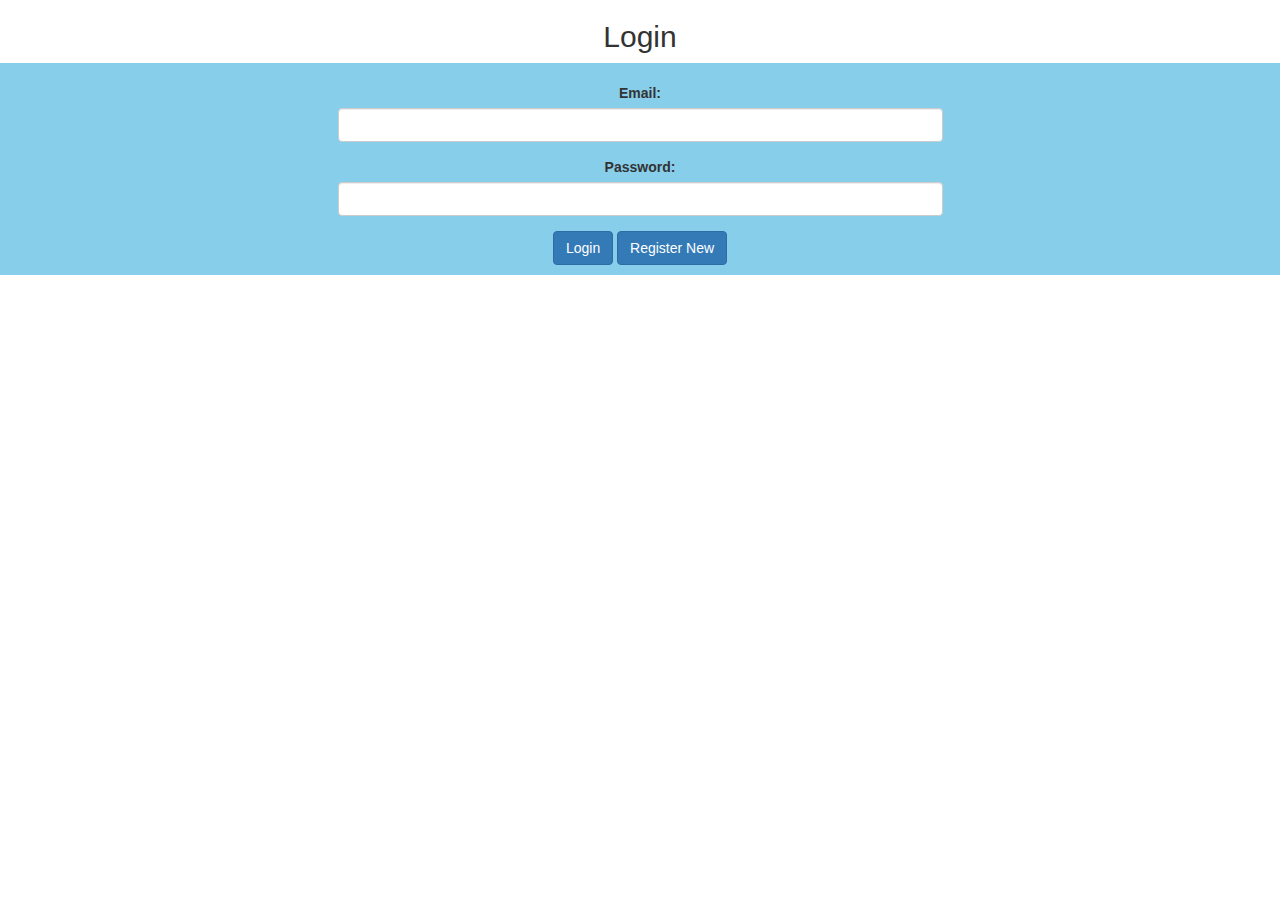
<file: index.html>
<!DOCTYPE html>
<html lang="en">
<head>
    <meta charset="UTF-8">
    <title>Login Page</title>
    <link rel="stylesheet" href="https://maxcdn.bootstrapcdn.com/bootstrap/3.4.1/css/bootstrap.min.css">
    <link rel="stylesheet" href="styles.css">
    <script src="https://ajax.googleapis.com/ajax/libs/jquery/3.6.4/jquery.min.js"></script>
    <script src="https://maxcdn.bootstrapcdn.com/bootstrap/3.4.1/js/bootstrap.min.js"></script>
</head>
<body>
    <h2 align="center">Login</h2>
    <div class="container">
        <div class="card">
            <form>
                <div class="form-group">
                    <label for="email">Email:</label>
                    <input class="form-control" type="email" id="email" name="email">
                </div>
                <div class="form-group">
                    <label for="password">Password:</label>
                    <input class="form-control" type="password" id="password" name="password">
                </div>
                <div class="text-center">
                    <button type="button" id="login-btn" class="btn btn-primary" onclick="login()">Login</button>
                    <button type="button" id="reg-btn" class="btn btn-primary" onclick="registrationPage()">Register New</button>
                </div>
            </form>
        </div>
    </div>

    <script type="text/javascript">
        function login() {
            let email = document.getElementById('email').value;
            let password = document.getElementById('password').value;

            let user_records = JSON.parse(localStorage.getItem("users")) || [];
            if (user_records.some((v) => v.email === email && v.password === password)) {
                alert("Login successful");
                let current_user = user_records.filter((v) => v.email === email && v.password === password)[0];
                localStorage.setItem("name", current_user.name);
                localStorage.setItem("email", current_user.email);
                window.location.href = "profile.html";
            }
            else{
                   alert("Login fail!!!")
            }
        }
    </script>
</body>
<script>
      function registrationPage() {
             location.href= "registration page.html";
        }
</script>
</html>
</file>
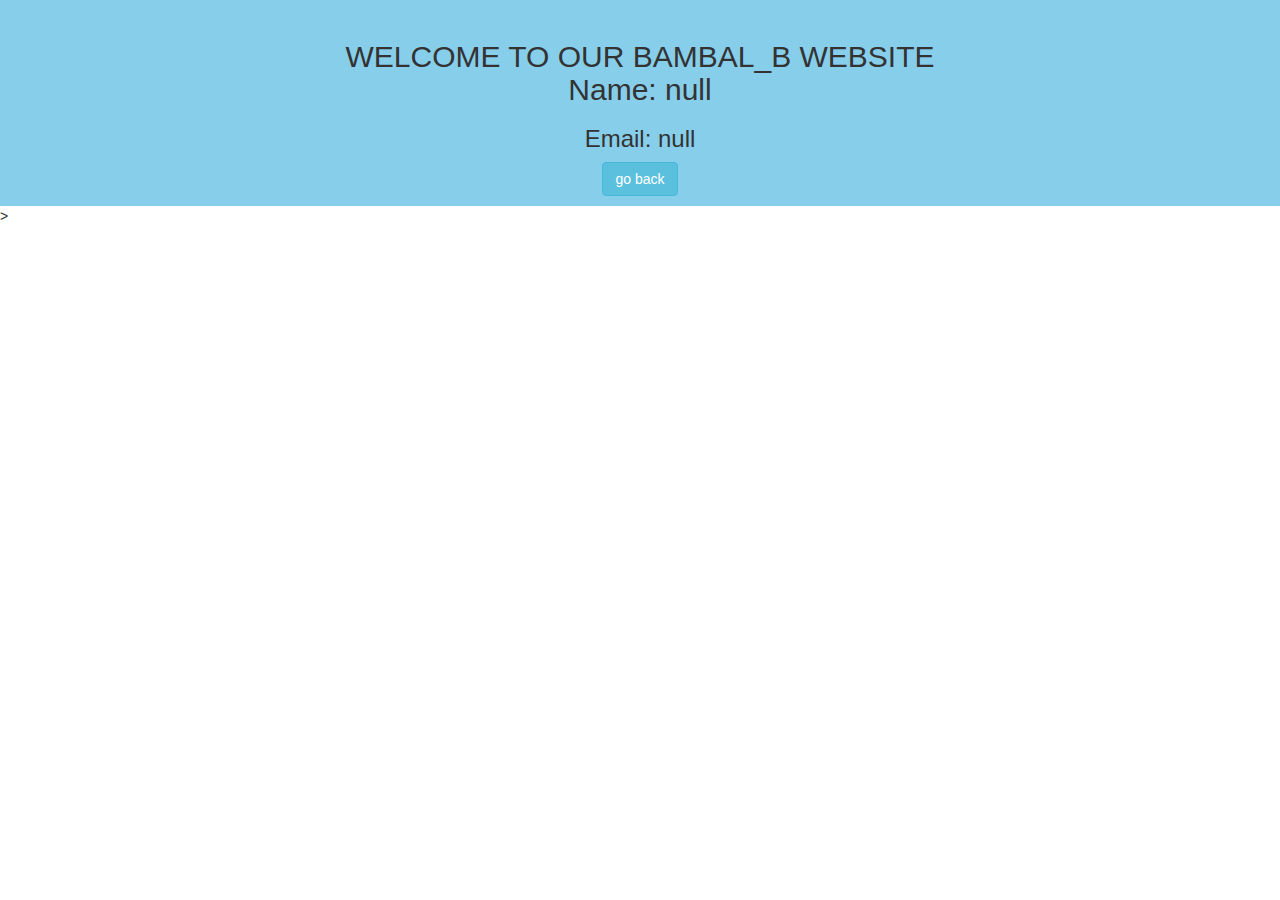
<file: profile.html>
<!DOCTYPE html>
<html lang="en">
<head>
    <meta charset="UTF-8">
    <title>profile page</title>
     <link rel="stylesheet" href="https://maxcdn.bootstrapcdn.com/bootstrap/3.4.1/css/bootstrap.min.css">
     <link rel="stylesheet" href="styles.css">
     <script src="https://ajax.googleapis.com/ajax/libs/jquery/3.6.4/jquery.min.js"></script>
     <script src="https://maxcdn.bootstrapcdn.com/bootstrap/3.4.1/js/bootstrap.min.js"></script>
</head>
<body>
<div class="container">
    <div class="card">
        <h2>
            WELCOME TO OUR BAMBAL_B WEBSITE
            Name:
         <script>
            document.write(localStorage.getItem('name'))
         </script>
        </h2>
   <h3>
      Email:
       <script>
          document.write(localStorage.getItem('email'))
       </script>
         </h3>
        <button type="button" id="btnlogout" class="btn btn-info" onclick="logout()">go back</button>
     </div>
</div>>
</body>
<script>
    function logout()
    {
       location.href="index.html"
    }
</script>
</html>
</file>
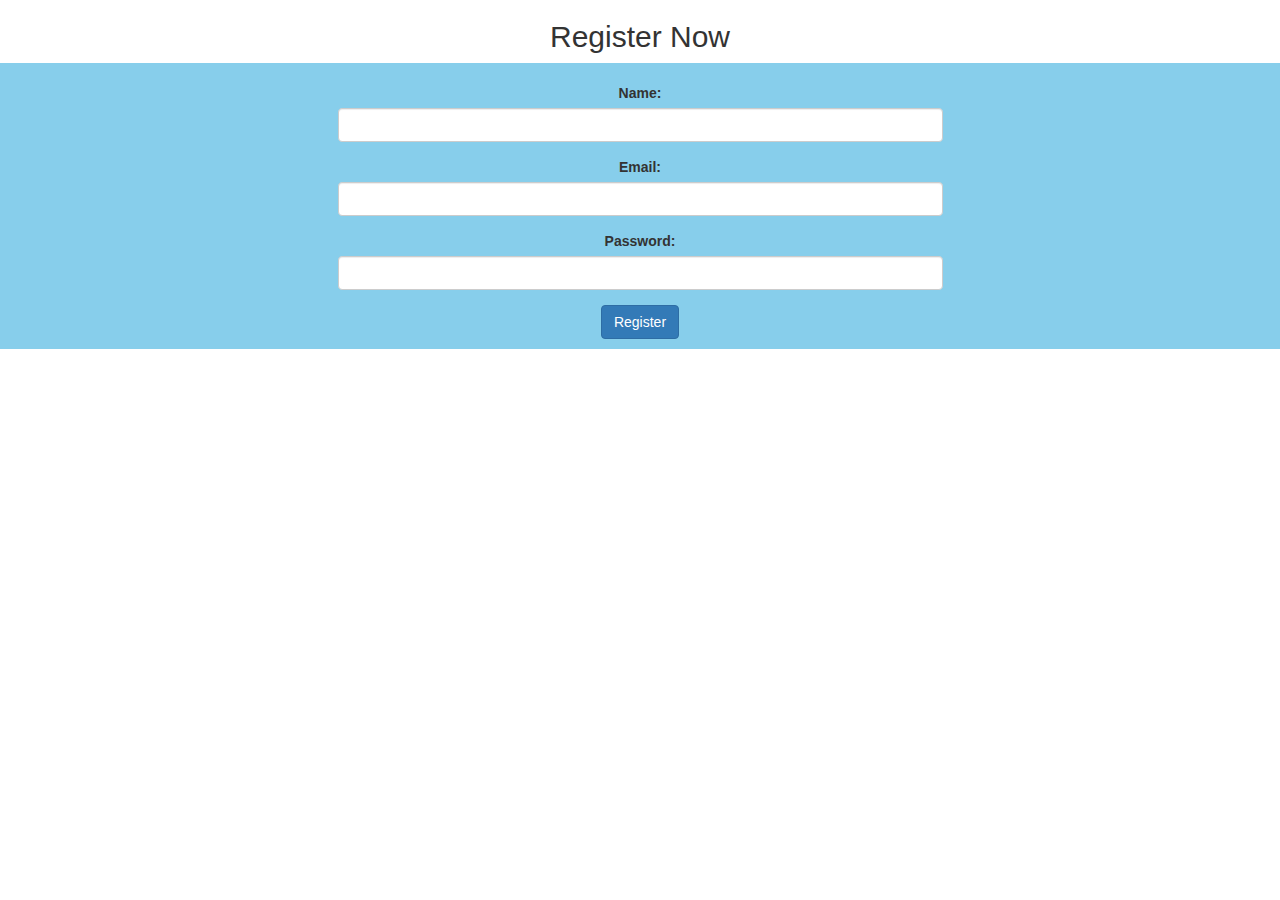
<file: registration page.html>
<!DOCTYPE html>
<html lang="en">
<head>
    <meta charset="UTF-8">
    <title>Registration page</title>
    <link rel="stylesheet" href="https://maxcdn.bootstrapcdn.com/bootstrap/3.4.1/css/bootstrap.min.css">
    <link rel="stylesheet" href="styles.css">
    <script src="https://ajax.googleapis.com/ajax/libs/jquery/3.6.4/jquery.min.js"></script>
    <script src="https://maxcdn.bootstrapcdn.com/bootstrap/3.4.1/js/bootstrap.min.js"></script>
</head>
<body>
<h2 align="center">Register Now</h2>
<div class="container">
    <div class="card">
        <form>
            <div class="form-group">
                <label for="name">Name:</label>
                <input class="form-control" type="text" id="name" name="name">
            </div>
            <div class="form-group">
                <label for="email">Email:</label>
                <input class="form-control" type="email" id="email" name="email">
            </div>
            <div class="form-group">
                <label for="password">Password:</label>
                <input class="form-control" type="password" id="password" name="password">
            </div>
            <div class="text-center">
                <button type="button" id="reg-btn" class="btn btn-primary" onclick="registerUser()">Register</button>
            </div>
        </form>
    </div>
</div>

<script>
    function registerUser() {
        let name = document.getElementById('name').value;
        let email = document.getElementById('email').value;
        let password = document.getElementById('password').value;

        let user_records = JSON.parse(localStorage.getItem("users")) || [];

        if (user_records.some(v => v.email === email)) {
            alert("Your email already exists! Please go to the login page.");
            window.location.href = "index.html";
        } else {
            user_records.push({
                "name": name,
                "email": email,
                "password": password
            });
            localStorage.setItem("users", JSON.stringify(user_records));
        }
    }
</script>
</body>
</html>
</file>
<file: styles.css>
.container
{
   width: 100%;
   height: 100%;
   background-color: skyblue;
}

.container .card{
   width:50%;
   height:50%;
   text-align: center;
   margin:auto;
   padding:10px;
   margin-top:10px;
}
</file>
